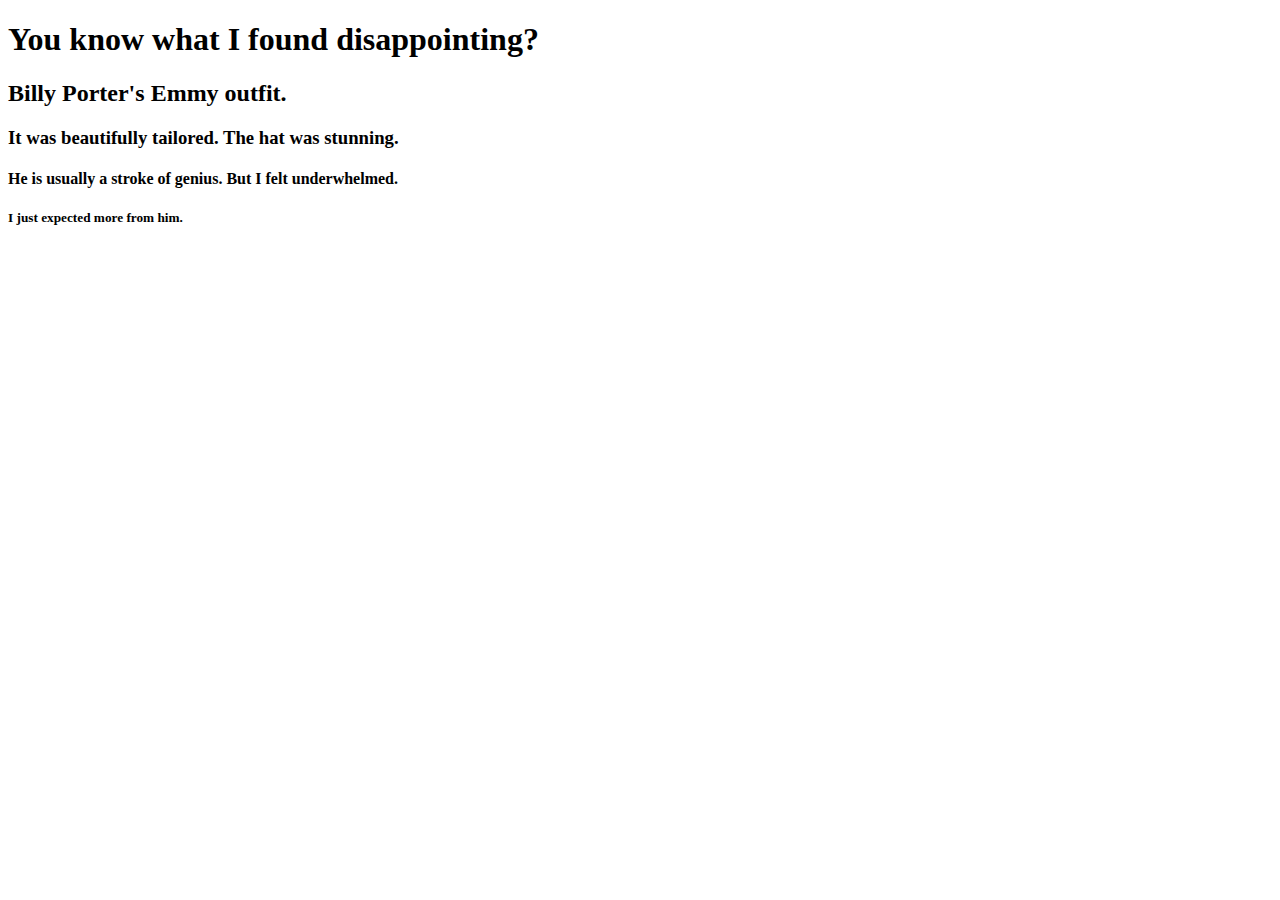
<file: HTML/Example1.html>
<!DOCTYPE html>
<html>

<h1> You know what I found disappointing?   </h1>
<h2> Billy Porter's Emmy outfit.   </h2>
<h3> It was beautifully tailored. The hat was stunning. </h3>
<h4> He is usually a stroke of genius. But I felt underwhelmed. </h4>
<h5> I just expected more from him.  </h5>
</html>
</file>
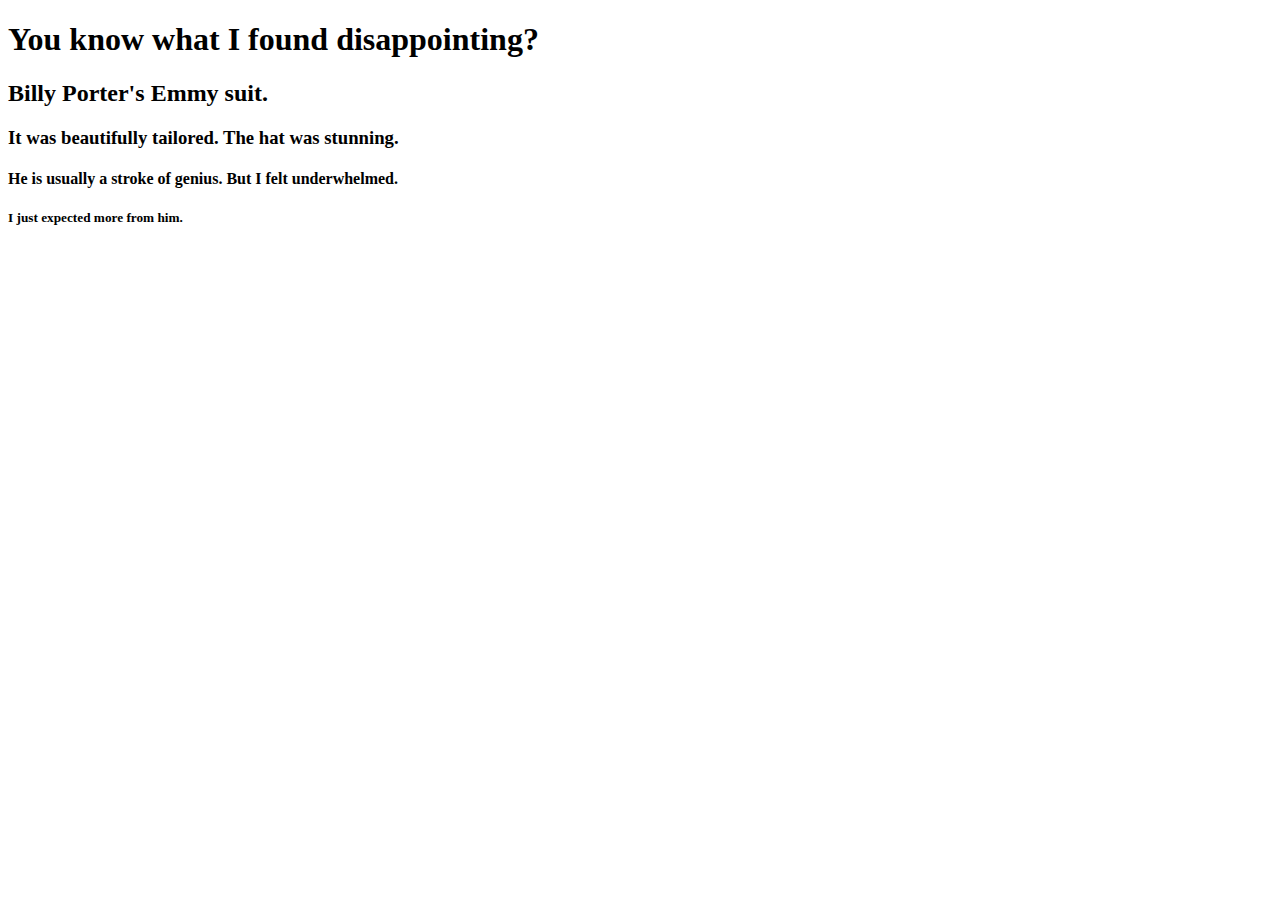
<file: html101/Example1.html>
<!DOCTYPE html>
<html>
<head>
    </head>
    <body>
        <h1> You know what I found disappointing?   </h1>
        <h2> Billy Porter's Emmy suit. </h2>
        <h3> It was beautifully tailored. The hat was stunning. </h3>
        <h4> He is usually a stroke of genius. But I felt underwhelmed. </h4>
        <h5> I just expected more from him.  </h5>
    </body>
</html>
</file>
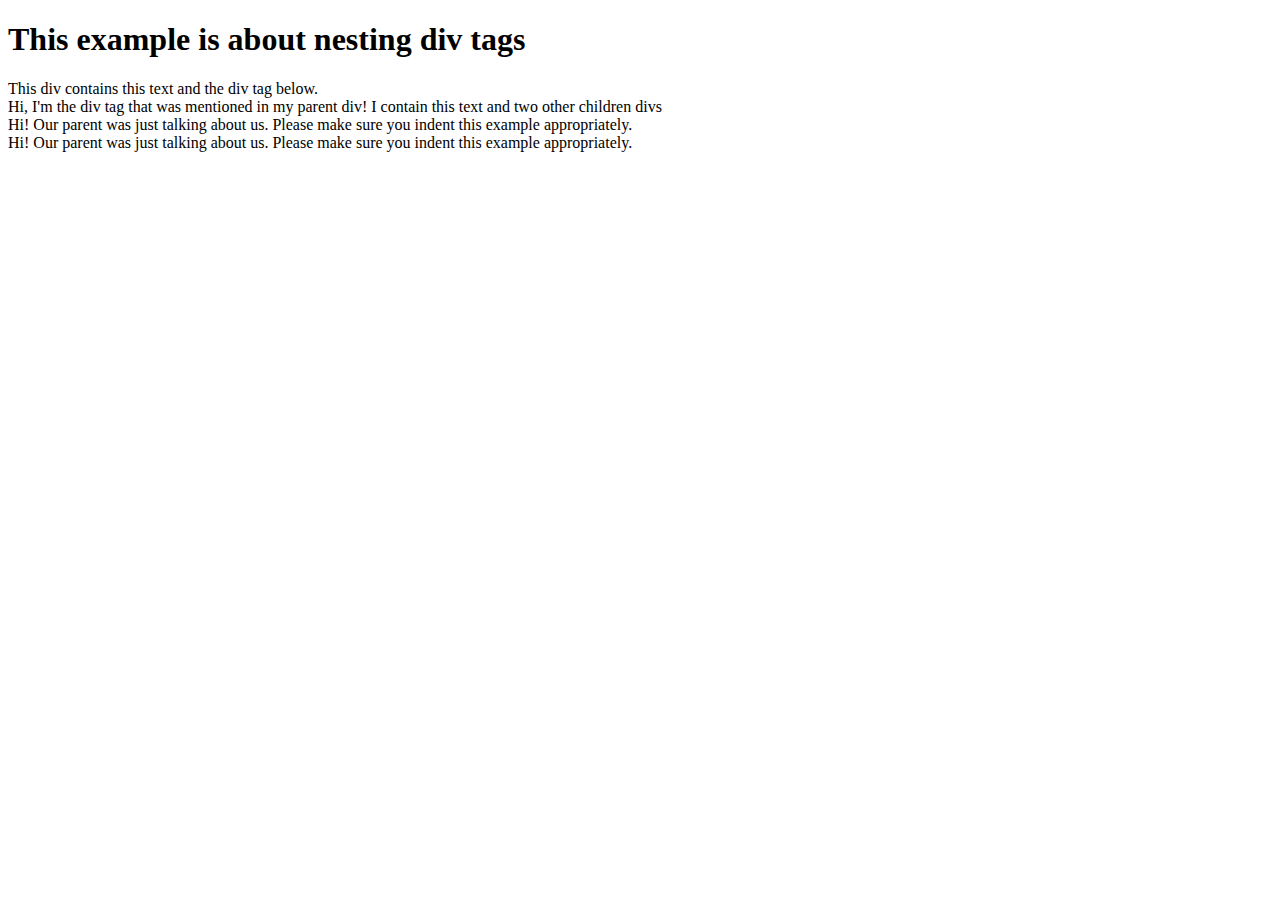
<file: html101/Example2.html>
<!DOCTYPE html>
<html>
    <head>
        </head>
    <body>
        <h1> This example is about nesting div tags</h1>
        <div> This div contains this text and the div tag below.
            <div>
                Hi, I'm the div tag that was mentioned in my parent div! I contain this text and two other children divs
                <div>
                    Hi! Our parent was just talking about us. Please make sure you indent this example appropriately.
                </div>
                <div>
                    Hi! Our parent was just talking about us. Please make sure you indent this example appropriately.
                </div>
            </div>

        </div>

    </body>

    </html>
</file>
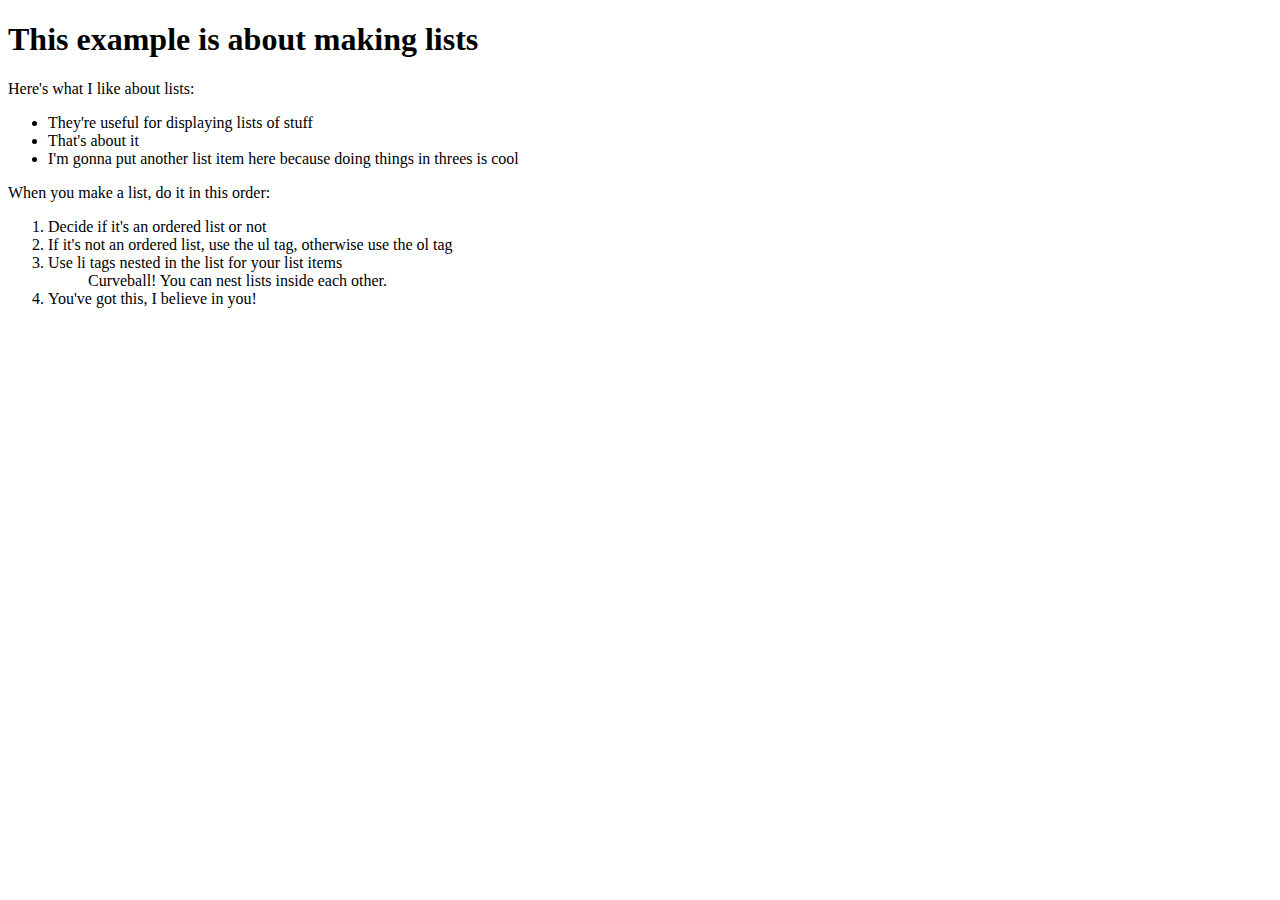
<file: html101/Example3.html>
<!DOCTYPE html>
<html>
    <head>

    </head>
    <body>
        <h1> This example is about making lists</h1>
    <p>Here's what I like about lists:
        <ul>
        <li>They're useful for displaying lists of stuff</li>
        <li>That's about it</li>
        <li>I'm gonna put another list item here because doing things in threes is cool</li>
        </ul>  
    </p>
    <p> When you make a list, do it in this order:
        <ol>
        <li>Decide if it's an ordered list or not</li>
        <li>If it's not an ordered list, use the ul tag, otherwise use the ol tag</li>
        <li>Use li tags nested in the list for your list items 
            <ul>Curveball! You can nest lists inside each other.</ul></li>
        <li>You've got this, I believe in you!</li>
        </ol>
    </p>  
    
    </body>

    </body>
</html>
</file>
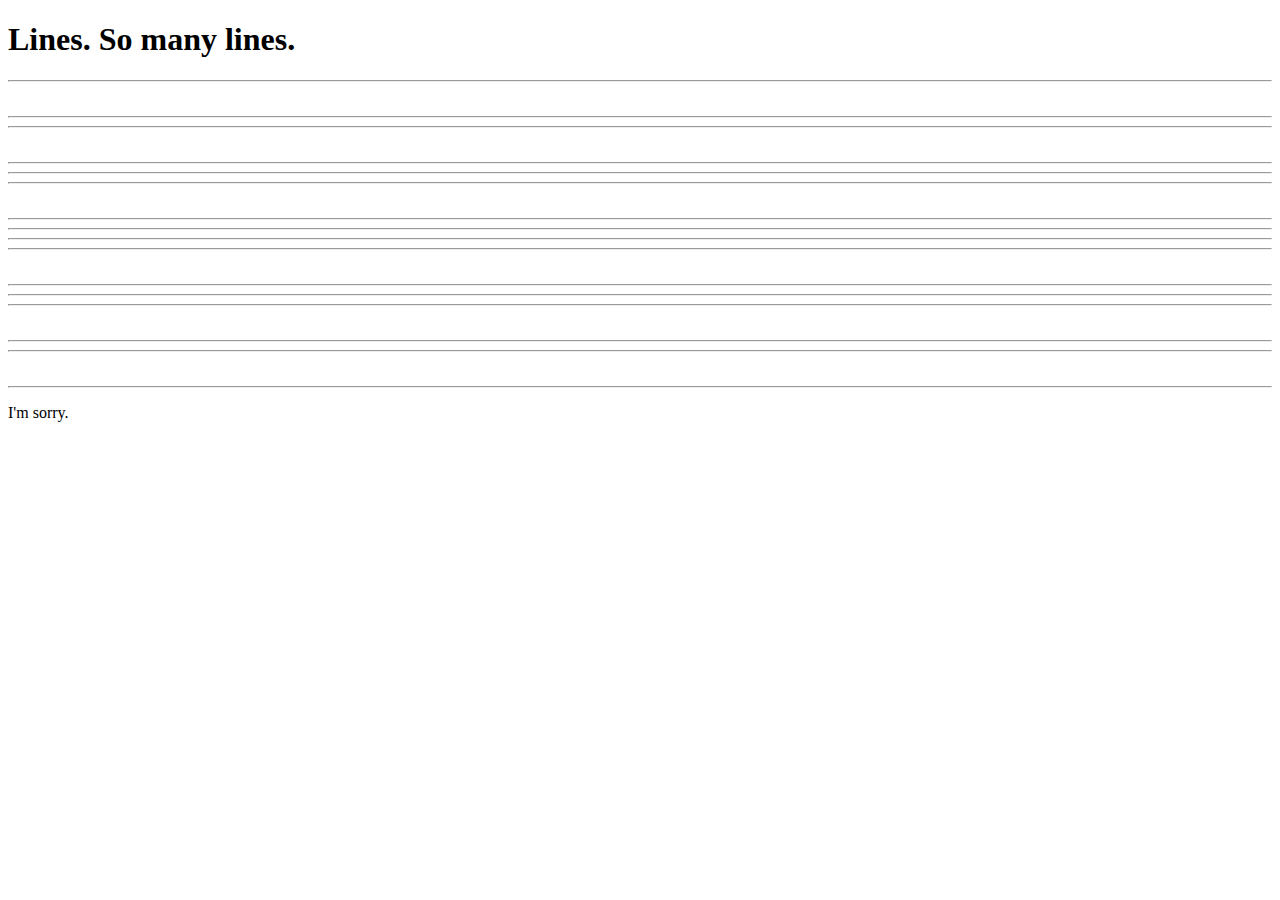
<file: html101/Example4.html>
<!DOCTYPE html>
<html>
    <head>

    </head>
    <body>
        <h1>Lines. So many lines.</h1>
        <hr/>
        <br/>
        <hr/>
        <hr/>
        <br/>
        <hr/>
        <hr/>
        <hr/>
        <br/>
        <hr/>
        <hr/>
        <hr/>
        <hr/>
        <br/>
        <hr/>
        <hr/>
        <hr/>
        <br/>
        <hr/>
        <hr/>
        <br/>
        <hr/>
        <p>I'm sorry.</p>
    </body>
</html>
</file>
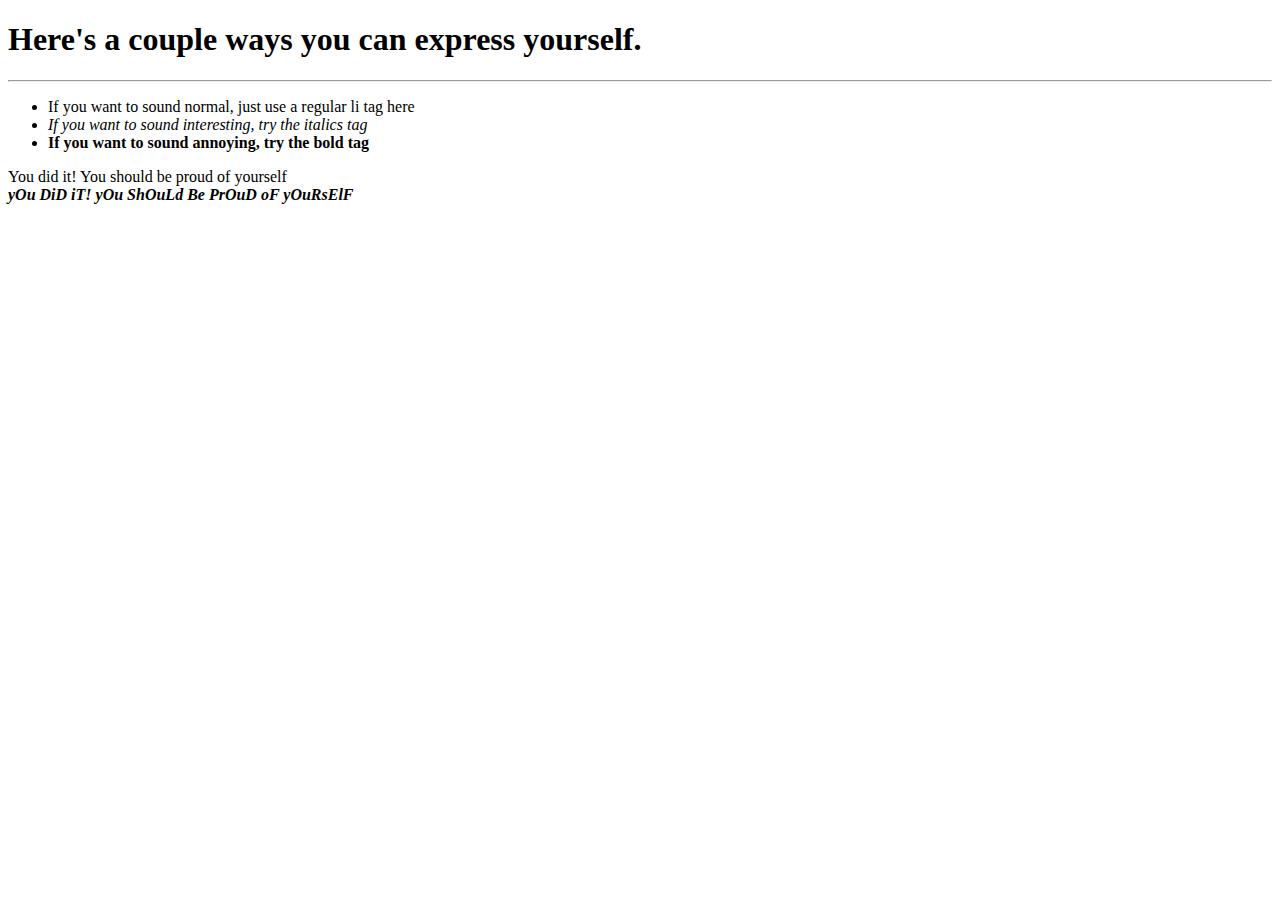
<file: html101/Example5.html>
<!DOCTYPE html>
<html>
<head>
    </head>
<body>
    <h1>Here's a couple ways you can express yourself.</h1>
    <hr />
    <ul>
        <li>If you want to sound normal, just use a regular li tag here</li>
        <li><i>If you want to sound interesting, try the italics tag</i></li>
        <li><b>If you want to sound annoying, try the bold tag</b></li>
    </ul>
 <p>You did it! You should be proud of yourself
     <br />
     <i><b>yOu DiD iT! yOu ShOuLd Be PrOuD oF yOuRsElF</i></b>
 </p>    
</body>

</html>
</file>
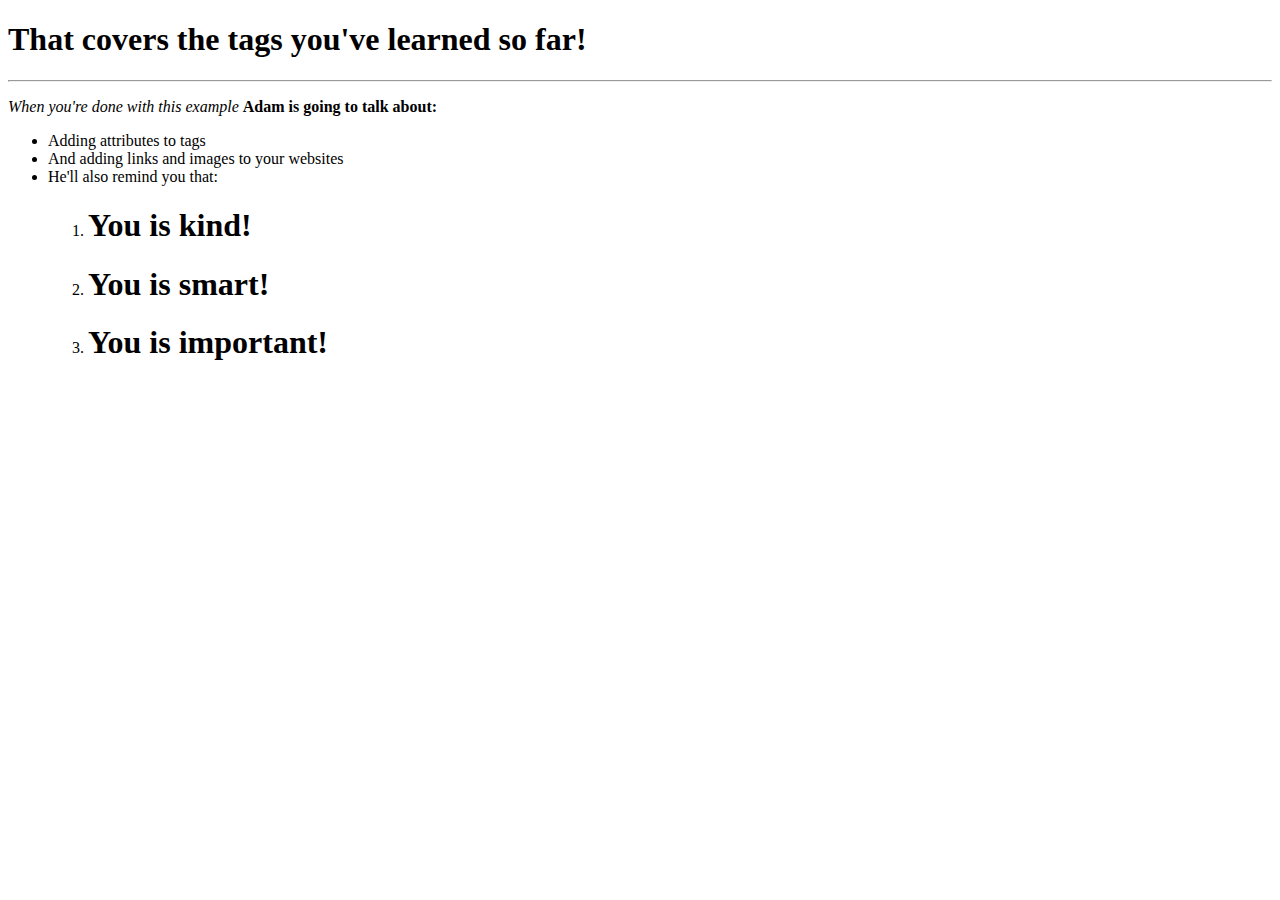
<file: html101/Example6.html>
<!DOCTYPE html>
<html>
    <head>
    </head>
    <body>
        <h1>That covers the tags you've learned so far!</h1>
        <hr />
        <p><i>When you're done with this example </i><b>Adam is going to talk about:</b>
        <ul>
            <li>Adding attributes to tags</li>
            <li>And adding links and images to your websites</li>
            <li>He'll also remind you that: 
                <ol>
                <li><h1>You is kind!</h1></li>
                <li><h1>You is smart!</h1></li>
                <li><h1>You is important!</h1></li>
                </ol>
            </li>
        </ul>
        </p>
    </body>
</html>
</file>
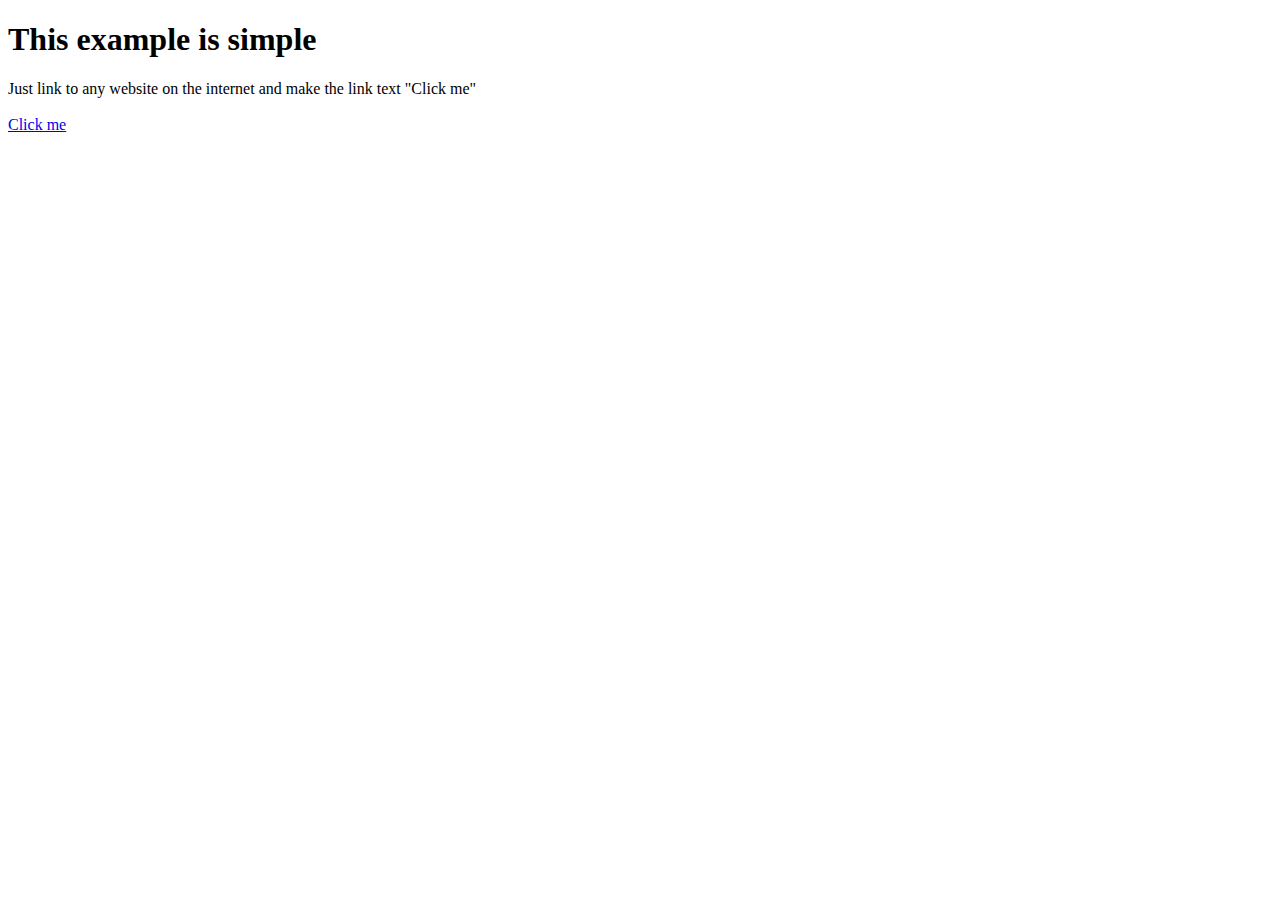
<file: html101/Example8.html>
<!DOCTYPE html>
<html>
<head>
</head>
<body>
<h1>This example is simple</h1>
<p>Just link to any website on the internet and make the link text "Click me"
    <br />
    <br />
    <a href="http://google.com">Click me</a>
</p>
</body>
</html>
</file>
